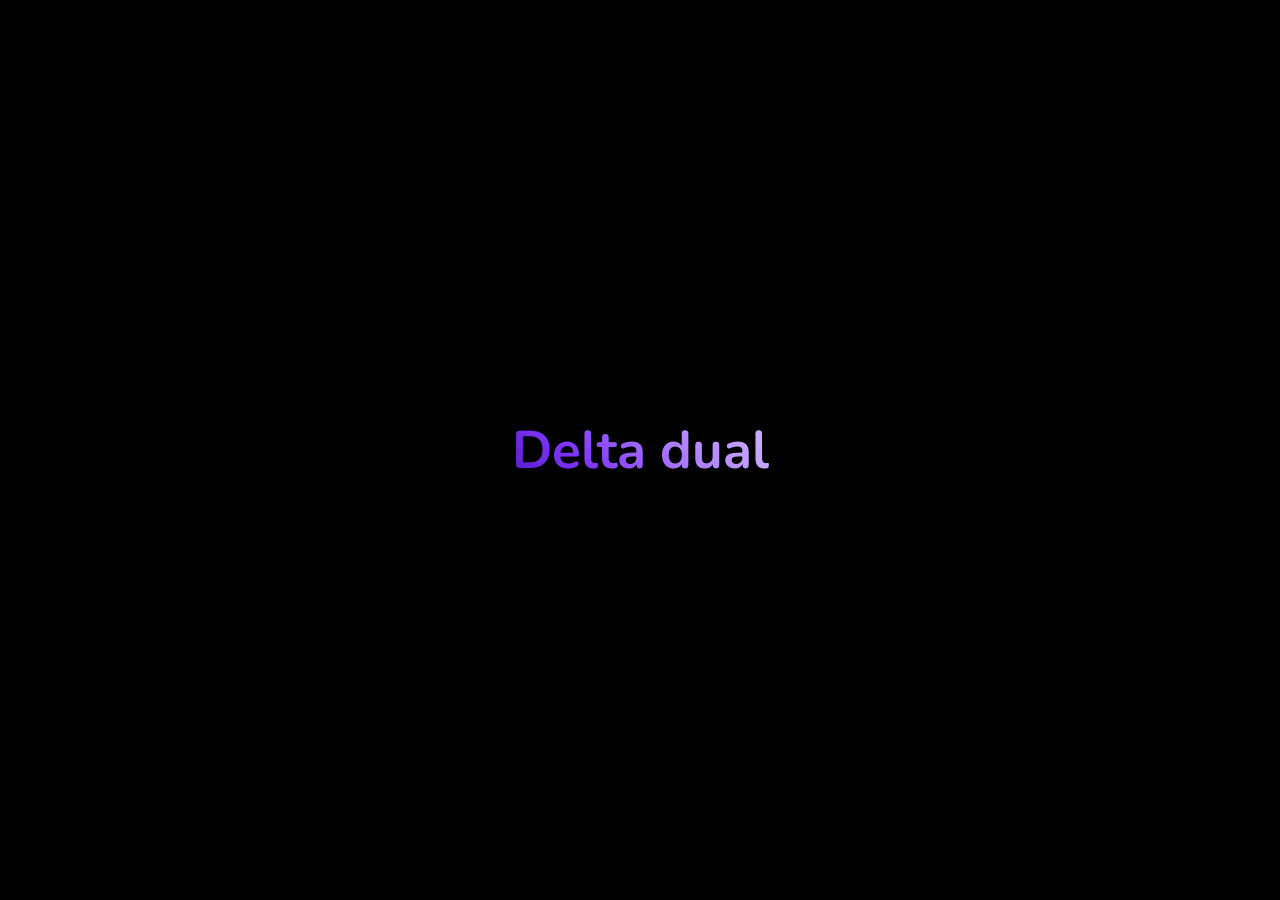
<file: multibox/index.html>
<!DOCTYPE html>
<html lang="en" xmlns="">
<head>
    <meta charset="UTF-8">
    <meta name="viewport" content="width=device-width, initial-scale=1.0">
    <meta http-equiv="X-UA-Compatible" content="ie=edge">
    <meta name="description" content="A game where you divide into pieces and eat other players."/>
    <title>Delta - Dual</title>
    <link rel="shortcut icon" type="image/x-icon" href="https://i.ibb.co/kh36nB5/delta.png"/>
    <link rel="stylesheet" href="https://use.fontawesome.com/releases/v5.8.1/css/all.css" integrity="sha384-50oBUHEmvpQ+1lW4y57PTFmhCaXp0ML5d60M1M7uH2+nqUivzIebhndOJK28anvf" crossorigin="anonymous">
    <script src="https://www.google.com/recaptcha/api.js?render=explicit" async defer></script>
    <style>@import "https://fonts.googleapis.com/css?family=Hind+Madurai:500|Nunito|Ubuntu:700|Fira+Code:600|Montserrat:700";* {-moz-user-select:none;-ms-user-select:none;-webkit-user-select:none;font-family:'Nunito',sans-serif;user-select:none }@keyframes slide {0% {background-position:200% 0 }100% {background-position:-200% 0 }}.preload {height:0;opacity:0;position:absolute;width:0 }.preload.font1 {font-family:Hind Madurai,sans-serif }.preload.font2 {font-family:Ubuntu,sans-serif;font-weight:700 }@keyframes svelte-1k2e827-background-gradient {0%,100% {background-position:0 0 }50% {background-position:100% 100% }}@keyframes scroll-data-v-3249d726 {0%,50% {height:0;opacity:0 }to {height:133px;opacity:1 }}.pretty input[disabled],.pretty.p-locked input {cursor:not-allowed;display:none }#hotkey-container .reset-button2[data-v-2dbed53e],.pretty input,.replay-list-page > .anchor .current > .real[data-v-4a996e52],.swal2-close,.swal2-styled:not([disabled]) {cursor:pointer }.swal2-range output,.swal2-title {font-weight:600;text-align:center }.vanis-button,a {text-decoration:none }.pretty * {box-sizing:border-box;font-size:16px;margin:2px 0 }.pretty .state.p-is-hover,.pretty .state.p-is-indeterminate,.pretty input:not([type=checkbox]):not([type=radio]),.pretty.p-has-hover input:hover ~ .state:not(.p-is-hover) {display:none }.pretty {display:inline-block;line-height:1;margin-right:1em;position:relative;white-space:nowrap }.pretty input {height:100%;left:0;margin:0;min-width:1em;opacity:0;padding:0;position:absolute;top:0;width:100%;z-index:2 }.pretty .state label {display:inline-block;font-weight:400;margin:0;min-width:calc(1em + 2px);position:static;text-indent:1.5em }.pretty .state label:after,.pretty .state label:before {background-color:transparent;border:1px solid transparent;border-radius:0;box-sizing:border-box;content:"";display:block;height:calc(1em + 2px);left:0;position:absolute;top:calc(-108% - -1em);width:calc(1em + 2px);z-index:0 }.pretty .state label:before {border-color:#bdc3c7 }@keyframes zoom {0% {opacity:0;transform:scale(0) }}@keyframes tada {0% {animation-timing-function:ease-in;opacity:0;transform:scale(7) }38% {animation-timing-function:ease-out;opacity:1;transform:scale(1) }55% {animation-timing-function:ease-in;transform:scale(1.5) }72%,89%,to {animation-timing-function:ease-out;transform:scale(1) }81% {animation-timing-function:ease-in;transform:scale(1.24) }95% {animation-timing-function:ease-in;transform:scale(1.04) }}@keyframes jelly {0%,to {transform:scaleX(1) }30% {transform:scale3d(.75,1.25,1) }40% {transform:scale3d(1.25,.75,1) }50% {transform:scale3d(.85,1.15,1) }65% {transform:scale3d(1.05,.95,1) }75% {transform:scale3d(.95,1.05,1) }}@keyframes rotate {0% {opacity:0;transform:translateZ(-200px) rotate(-45deg) }to {opacity:1;transform:translateZ(0) rotate(0) }}@keyframes pulse {0% {box-shadow:0 0 0 0 #bdc3c7 }to {box-shadow:0 0 0 1.5em #bdc3c700 }}.pretty.p-default.p-fill .state label:after {transform:scale(1) }.pretty.p-default .state label:after {transform:scale(.6) }.pretty.p-default input:checked ~ .state label:after,.pretty.p-switch .state label:after {background-color:#bdc3c7!important }.pretty.p-default.p-thick .state label:after,.pretty.p-default.p-thick .state label:before {border-width:.14286em }.pretty.p-default.p-thick .state label:after {transform:scale(.4)!important }.pretty.p-icon .state .icon,.pretty.p-svg .state .svg {border:1px solid transparent;font-size:1em;height:calc(1em + 2px);left:0;line-height:normal;opacity:0;position:absolute;text-align:center;top:calc(-108% - -1em);width:calc(1em + 2px);z-index:1 }.pretty.p-icon .state .icon:before,.pretty.p-svg .state svg {align-items:center;display:flex;flex:1;height:100%;justify-content:center;line-height:1;margin:0;text-align:center;width:100% }.auto-hide[data-v-c2c2ac08]:hover,.pretty.p-icon input:checked ~ .state .icon,.pretty.p-image input:checked ~ .state img,.pretty.p-svg input:checked ~ .state .svg,.slider[data-v-15c13b66]:hover,.slider[data-v-3ddebeb3]:hover,.slider[data-v-2c5139e0]:hover {opacity:1 }.pretty.p-icon input:checked ~ .state label:before {border-color:#5a656b }.pretty.p-image .state img {height:calc(1em + 2px);left:0;line-height:normal;opacity:0;position:absolute;text-align:center;top:calc(-108% - -1em);transform:scale(.8);width:calc(1em + 2px);z-index:0 }.pretty.p-switch input {min-width:2em }#player-container[data-v-1bcde71e],.account[data-v-661435cd],.pretty.p-switch .state,.relative[data-v-1bcde71e],.replay-list-page > .anchor .current[data-v-4a996e52] {position:relative }.pretty.p-switch .state:before {background:#121212;border:1px solid #bdc3c7;border-radius:60px;box-sizing:unset;content:"";height:calc(1em + 2px);position:absolute;top:calc(-116% - -1em);transition:.5s;width:2em;z-index:0 }.pretty.p-switch .state label {text-indent:2.5em }.pretty.p-switch .state label:after,.pretty.p-switch .state label:before {border-color:transparent;border-radius:100%;left:0;transform:scale(.8);transition:.3s }.auto-hide[data-v-c2c2ac08],.fade-enter[data-v-0eaeaf66],.fade-leave-to[data-v-0eaeaf66],.fade-enter[data-v-73ccaaca],.fade-leave-to[data-v-73ccaaca],.pretty.p-switch input:checked ~ .state label:before,.pretty.p-switch.p-fill input:checked ~ .state label:before,.replay-list-page > .anchor .current > .phantom > span[data-v-4a996e52],.toast-enter[data-v-4900a413],.toast-leave-to[data-v-4900a413] {opacity:0 }.pretty.p-switch.p-fill input:checked ~ .state:before,.pretty.p-switch.p-slim input:checked ~ .state:before {background-color:#5a656b!important;border-color:#5a656b }.pretty.p-switch.p-fill input:checked ~ .state label:after {background-color:#fff!important;left:1em }.pretty.p-switch.p-slim .state:before {background:#bdc3c7!important;height:.1em;top:calc(50% - .1em) }.pretty.p-has-hover input:hover ~ .state.p-is-hover,.pretty.p-has-hover input:hover ~ .state.p-is-hover .icon {display:block }.pretty.p-has-focus input:focus ~ .state label:before {box-shadow:0 0 3px 0 #bdc3c7 }.pretty.p-has-indeterminate input[type=checkbox]:indeterminate ~ .state:not(.p-is-indeterminate) {display:none }.pretty.p-has-indeterminate input[type=checkbox]:indeterminate ~ .state.p-is-indeterminate {display:block }.pretty.p-has-indeterminate input[type=checkbox]:indeterminate ~ .state.p-is-indeterminate .icon {display:block;opacity:1 }.pretty.p-toggle .state.p-on,.pretty.p-toggle input:checked ~ .state.p-off {display:none;opacity:0 }.pretty.p-toggle .state .icon,.pretty.p-toggle .state .svg,.pretty.p-toggle .state img,.pretty.p-toggle .state.p-off,.pretty.p-toggle input:checked ~ .state.p-on {display:inherit;opacity:1 }.pretty.p-toggle .state.p-off .icon {color:#bdc3c7 }.pretty.p-plain input:checked ~ .state label:before,.pretty.p-plain.p-toggle .state label:before {content:none }.pretty.p-plain.p-plain .icon {transform:scale(1.1) }.pretty.p-round .state label:after,.pretty.p-round .state label:before {border-radius:100% }.pretty.p-round.p-icon .state .icon {border-radius:100%;overflow:hidden }.pretty.p-round.p-icon .state .icon:before {transform:scale(.8) }.pretty.p-curve .state label:after,.pretty.p-curve .state label:before {border-radius:20% }.pretty.p-smooth .icon,.pretty.p-smooth .svg,.pretty.p-smooth label:after,.pretty.p-smooth label:before {transition:.5s }.pretty.p-smooth input:checked + .state label:after,.pretty.p-switch .state label[data-v-0647fbb0]:after,.pretty.p-switch .state label[data-v-0647fbb0]:before,.pretty.p-switch .state label[data-v-15c13b66]:after,.pretty.p-switch .state label[data-v-15c13b66]:before,.pretty.p-switch .state label[data-v-1bcde71e]:after,.pretty.p-switch .state label[data-v-1bcde71e]:before,.pretty.p-switch .state label[data-v-2dbed53e]:after,.pretty.p-switch .state label[data-v-2dbed53e]:before,.pretty.p-switch .state label[data-v-3ddebeb3]:after,.pretty.p-switch .state label[data-v-3ddebeb3]:before,.state label[data-v-2c5139e0]:after,.pretty.p-switch .state label[data-v-2c5139e0]:before,.pretty.p-switch .state label[data-v-4900a413]:after,.pretty.p-switch .state label[data-v-4900a413]:before,.pretty.p-switch .state label[data-v-4a996e52]:after,.pretty.p-switch .state label[data-v-4a996e52]:before,.pretty.p-switch .state label[data-v-4c95bd45]:after,.pretty.p-switch .state label[data-v-4c95bd45]:before,.pretty.p-switch .state label[data-v-4d0670e9]:after,.pretty.p-switch .state label[data-v-4d0670e9]:before,.pretty.p-switch .state label[data-v-4dbee04d]:after,.pretty.p-switch .state label[data-v-4dbee04d]:before,.pretty.p-switch .state label[data-v-4e838c74]:after,.pretty.p-switch .state label[data-v-4e838c74]:before,.pretty.p-switch .state label[data-v-5b0666af]:after,.pretty.p-switch .state label[data-v-5b0666af]:before,.pretty.p-switch .state label[data-v-641581b7]:after,.pretty.p-switch .state label[data-v-641581b7]:before,.pretty.p-switch .state label[data-v-661435cd]:after,.pretty.p-switch .state label[data-v-661435cd]:before,.pretty.p-switch .state label[data-v-6843da33]:after,.pretty.p-switch .state label[data-v-6843da33]:before,.pretty.p-switch .state label[data-v-76d60428]:after,.pretty.p-switch .state label[data-v-76d60428]:before,.pretty.p-switch .state label[data-v-8a0c31c6]:after,.pretty.p-switch .state label[data-v-8a0c31c6]:before,.pretty.p-switch .state label[data-v-b0b10308]:after,.pretty.p-switch .state label[data-v-b0b10308]:before,.pretty.p-switch .state label[data-v-ebed1606]:after,.pretty.p-switch .state label[data-v-ebed1606]:before {transition:.3s }.pretty.p-smooth input:checked + .state .icon,.pretty.p-smooth input:checked + .state .svg,.pretty.p-smooth input:checked + .state img,.pretty.p-smooth.p-default input:checked + .state label:after {animation:.2s zoom }.pretty.p-smooth.p-plain input:checked + .state label:before {content:"";transform:scale(0);transition:.5s }.pretty.p-tada:not(.p-default) input:checked + .state .icon,.pretty.p-tada:not(.p-default) input:checked + .state .svg,.pretty.p-tada:not(.p-default) input:checked + .state img,.pretty.p-tada:not(.p-default) input:checked + .state label:after,.pretty.p-tada:not(.p-default) input:checked + .state label:before {animation:.7s cubic-bezier(.25,.46,.45,.94) alternate tada;opacity:1 }.pretty.p-jelly:not(.p-default) input:checked + .state .icon,.pretty.p-jelly:not(.p-default) input:checked + .state .svg,.pretty.p-jelly:not(.p-default) input:checked + .state img,.pretty.p-jelly:not(.p-default) input:checked + .state label:after,.pretty.p-jelly:not(.p-default) input:checked + .state label:before {animation:.7s cubic-bezier(.25,.46,.45,.94) jelly;opacity:1 }.pretty.p-jelly:not(.p-default) input:checked + .state label:before,.pretty.p-rotate:not(.p-default) input:checked ~ .state label:before {border-color:transparent }.pretty.p-rotate:not(.p-default) input:checked ~ .state .icon,.pretty.p-rotate:not(.p-default) input:checked ~ .state .svg,.pretty.p-rotate:not(.p-default) input:checked ~ .state img,.pretty.p-rotate:not(.p-default) input:checked ~ .state label:after,.pretty.p-rotate:not(.p-default) input:checked ~ .state label:before {animation:.7s cubic-bezier(.25,.46,.45,.94) rotate;opacity:1 }.pretty.p-pulse:not(.p-switch) input:checked ~ .state label:before {animation:1s pulse }.disabled[data-v-15c13b66],.disabled[data-v-3ddebeb3],.disabled[data-v-2c5139e0],.pretty input[disabled] ~ * {opacity:.5 }.pretty input:checked ~ .state.p-primary label:after,.pretty.p-default:not(.p-fill) input:checked ~ .state.p-primary-o label:after,.pretty.p-switch.p-fill input:checked ~ .state.p-primary:before,.pretty.p-toggle .state.p-primary label:after {border-color:#b69cff }.pretty input:checked ~ .state.p-danger-o label:after,.pretty input:checked ~ .state.p-info-o label:after,.pretty input:checked ~ .state.p-primary-o label:after,.pretty input:checked ~ .state.p-success-o label:after,.pretty input:checked ~ .state.p-warning-o label:after,.pretty.p-toggle .state.p-danger-o label:after,.pretty.p-toggle .state.p-info-o label:after,.pretty.p-toggle .state.p-primary-o label:after,.pretty.p-toggle .state.p-success-o label:after,.pretty.p-toggle .state.p-warning-o label:after,.swal2-container,body.swal2-toast-shown .swal2-container,body.swal2-toast-shown .swal2-container.swal2-shown {background-color:transparent }.pretty input:checked ~ .state.p-danger .icon,.pretty input:checked ~ .state.p-danger .svg,.pretty input:checked ~ .state.p-info .icon,.pretty input:checked ~ .state.p-info .svg,.pretty input:checked ~ .state.p-primary .icon,.pretty input:checked ~ .state.p-primary .svg,.pretty input:checked ~ .state.p-success .icon,.pretty input:checked ~ .state.p-success .svg,.pretty input:checked ~ .state.p-warning .icon,.pretty input:checked ~ .state.p-warning .svg,.pretty.p-toggle .state.p-danger .icon,.pretty.p-toggle .state.p-danger .svg,.pretty.p-toggle .state.p-info .icon,.pretty.p-toggle .state.p-info .svg,.pretty.p-toggle .state.p-primary .icon,.pretty.p-toggle .state.p-primary .svg,.pretty.p-toggle .state.p-success .icon,.pretty.p-toggle .state.p-success .svg,.pretty.p-toggle .state.p-warning .icon,.pretty.p-toggle .state.p-warning .svg {color:#b69cff;stroke:#b69cff }.pretty input:checked ~ .state.p-primary-o label:before,.pretty.p-switch input:checked ~ .state.p-primary:before,.pretty.p-toggle .state.p-primary-o label:before {border-color:#b69cff }.pretty input:checked ~ .state.p-primary-o .icon,.pretty input:checked ~ .state.p-primary-o .svg,.pretty input:checked ~ .state.p-primary-o svg,.pretty.p-toggle .state.p-primary-o .icon,.pretty.p-toggle .state.p-primary-o .svg,.pretty.p-toggle .state.p-primary-o svg {color:#b69cff;stroke:#b69cff }.pretty.p-switch.p-slim input:checked ~ .state.p-primary:before {background-color:#b69cff!important;border-color:#b69cff }.pretty input:checked ~ .state.p-info label:after,.pretty.p-default:not(.p-fill) input:checked ~ .state.p-info-o label:after,.pretty.p-switch.p-fill input:checked ~ .state.p-info:before,.pretty.p-toggle .state.p-info label:after {background-color:#b69cff!important }.pretty input:checked ~ .state.p-info-o label:before,.pretty.p-switch input:checked ~ .state.p-info:before,.pretty.p-toggle .state.p-info-o label:before {border-color:#b69cff }.pretty input:checked ~ .state.p-info-o .icon,.pretty input:checked ~ .state.p-info-o .svg,.pretty input:checked ~ .state.p-info-o svg,.pretty.p-toggle .state.p-info-o .icon,.pretty.p-toggle .state.p-info-o .svg,.pretty.p-toggle .state.p-info-o svg {color:#b69cff;stroke:#b69cff }.pretty.p-switch.p-slim input:checked ~ .state.p-info:before {background-color:#b69cff!important;border-color:#b69cff }.pretty input:checked ~ .state.p-success label:after,.pretty.p-default:not(.p-fill) input:checked ~ .state.p-success-o label:after,.pretty.p-switch.p-fill input:checked ~ .state.p-success:before,.pretty.p-toggle .state.p-success label:after {background-color:#b69cff!important }.pretty input:checked ~ .state.p-success-o label:before,.pretty.p-switch input:checked ~ .state.p-success:before,.pretty.p-toggle .state.p-success-o label:before {border-color:#b69cff }.pretty input:checked ~ .state.p-success-o .icon,.pretty input:checked ~ .state.p-success-o .svg,.pretty input:checked ~ .state.p-success-o svg,.pretty.p-toggle .state.p-success-o .icon,.pretty.p-toggle .state.p-success-o .svg,.pretty.p-toggle .state.p-success-o svg {color:#b69cff;stroke:#b69cff }.pretty.p-switch.p-slim input:checked ~ .state.p-success:before {background-color:#b69cff!important;border-color:#b69cff }.pretty input:checked ~ .state.p-warning label:after,.pretty.p-default:not(.p-fill) input:checked ~ .state.p-warning-o label:after,.pretty.p-switch.p-fill input:checked ~ .state.p-warning:before,.pretty.p-toggle .state.p-warning label:after {background-color:#b69cff!important }.pretty input:checked ~ .state.p-warning-o label:before,.pretty.p-switch input:checked ~ .state.p-warning:before,.pretty.p-toggle .state.p-warning-o label:before {border-color:#b69cff }.pretty input:checked ~ .state.p-warning-o .icon,.pretty input:checked ~ .state.p-warning-o .svg,.pretty input:checked ~ .state.p-warning-o svg,.pretty.p-toggle .state.p-warning-o .icon,.pretty.p-toggle .state.p-warning-o .svg,.pretty.p-toggle .state.p-warning-o svg {color:#b69cff;stroke:#b69cff }.pretty.p-switch.p-slim input:checked ~ .state.p-warning:before {background-color:#b69cff!important;border-color:#b69cff }.pretty input:checked ~ .state.p-danger label:after,.pretty.p-default:not(.p-fill) input:checked ~ .state.p-danger-o label:after,.pretty.p-switch.p-fill input:checked ~ .state.p-danger:before,.pretty.p-toggle .state.p-danger label:after {background-color:#b69cff!important }.pretty input:checked ~ .state.p-danger-o label:before,.pretty.p-switch input:checked ~ .state.p-danger:before,.pretty.p-toggle .state.p-danger-o label:before {border-color:#b69cff }.pretty input:checked ~ .state.p-danger-o .icon,.pretty input:checked ~ .state.p-danger-o .svg,.pretty input:checked ~ .state.p-danger-o svg,.pretty.p-toggle .state.p-danger-o .icon,.pretty.p-toggle .state.p-danger-o .svg,.pretty.p-toggle .state.p-danger-o svg {color:#b69cff;stroke:#b69cff }.pretty.p-switch.p-slim input:checked ~ .state.p-danger:before {background-color:#b69cff!important;border-color:#b69cff }.pretty.p-bigger .icon,.pretty.p-bigger .img,.pretty.p-bigger .svg,.pretty.p-bigger label:after,.pretty.p-bigger label:before {font-size:1.2em!important;top:calc(-135% - -1em)!important }.pretty.p-bigger label {text-indent:1.7em }.pretty.p-switch input:checked ~ .state:before,.pretty.p-switch input:checked ~ .state[data-v-0647fbb0]:before,.pretty.p-switch input:checked ~ .state[data-v-15c13b66]:before,.pretty.p-switch input:checked ~ .state[data-v-1bcde71e]:before,.pretty.p-switch input:checked ~ .state[data-v-2dbed53e]:before,.pretty.p-switch input:checked ~ .state[data-v-3ddebeb3]:before,.state[data-v-2c5139e0]:before,.pretty.p-switch input:checked ~ .state[data-v-4900a413]:before,.pretty.p-switch input:checked ~ .state[data-v-4a996e52]:before,.pretty.p-switch input:checked ~ .state[data-v-4c95bd45]:before,.pretty.p-switch input:checked ~ .state[data-v-4d0670e9]:before,.pretty.p-switch input:checked ~ .state[data-v-4dbee04d]:before,.pretty.p-switch input:checked ~ .state[data-v-4e838c74]:before,.pretty.p-switch input:checked ~ .state[data-v-5b0666af]:before,.pretty.p-switch input:checked ~ .state[data-v-641581b7]:before,.pretty.p-switch input:checked ~ .state[data-v-661435cd]:before,.pretty.p-switch input:checked ~ .state[data-v-6843da33]:before,.pretty.p-switch input:checked ~ .state[data-v-76d60428]:before,.pretty.p-switch input:checked ~ .state[data-v-8a0c31c6]:before,.pretty.p-switch input:checked ~ .state[data-v-b0b10308]:before,.pretty.p-switch input:checked ~ .state[data-v-ebed1606]:before {border-color:#b69cff!important }.pretty.p-switch input:checked ~ .state label:after {background-color:#b69cff!important;left:1em }#chatbox-container {background:#00000047;border:solid 1px #ffffff0f;border-radius:20px;bottom:10px;box-shadow:0 0 30px 0 #00000061!important;display:flex;flex-direction:column;font-size:14px;height:180px;left:10px;padding:15px 15px 5px;position:absolute;width:250px }.chatbox-message,body.swal2-shown:not(.swal2-no-backdrop):not(.swal2-toast-shown) {overflow:hidden }.chatbox-message .sender {margin-right:5px;white-space:nowrap }.chatbox-message .text,.message-text[data-v-4900a413] {user-select:text;word-break:break-word }.swal2-popup.swal2-toast {align-items:center;box-shadow:0 0 .625em #d9d9d9;flex-direction:row;overflow-y:hidden;padding:.625em;width:auto }.swal2-popup.swal2-toast .swal2-header {flex-direction:row }.swal2-popup.swal2-toast .swal2-title {flex-grow:1;font-size:1em;justify-content:flex-start;margin:0 .6em }.swal2-popup.swal2-toast .swal2-footer {font-size:.8em;margin:.5em 0 0;padding:.5em 0 0 }.swal2-popup.swal2-toast .swal2-close {height:.8em;line-height:.8;position:static;width:.8em }.swal2-popup.swal2-toast .swal2-content {font-size:1em;justify-content:flex-start }.swal2-popup.swal2-toast .swal2-icon {height:2em;margin:0;min-width:2em;width:2em }.swal2-popup.swal2-toast .swal2-icon:before {align-items:center;display:flex;font-size:2em;font-weight:700 }.swal2-popup.swal2-toast .swal2-icon.swal2-success .swal2-success-ring,.swal2-popup.swal2-toast .swal2-success .swal2-success-ring {height:2em;width:2em }.swal2-popup.swal2-toast .swal2-icon.swal2-error [class^=swal2-x-mark-line] {top:.875em;width:1.375em }.swal2-popup.swal2-toast .swal2-icon.swal2-error [class^=swal2-x-mark-line][class$=left] {left:.3125em }.swal2-popup.swal2-toast .swal2-icon.swal2-error [class^=swal2-x-mark-line][class$=right] {right:.3125em }.swal2-popup.swal2-toast .swal2-actions {flex-basis:auto!important;height:auto;margin:0 .3125em;width:auto }.swal2-popup.swal2-toast .swal2-styled {font-size:1em;margin:0 .3125em;padding:.3125em .625em }.swal2-popup.swal2-toast .swal2-styled:focus {box-shadow:0 0 0 .0625em #fff,0 0 0 .125em #32649666 }.swal2-icon.swal2-success,.swal2-popup.swal2-toast .swal2-success {border-color:#b69cff }.swal2-popup.swal2-toast .swal2-success [class^=swal2-success-circular-line] {border-radius:50%;height:3em;position:absolute;transform:rotate(45deg);width:1.6em }.swal2-popup.swal2-toast .swal2-success [class^=swal2-success-circular-line][class$=left] {border-radius:4em 0 0 4em;left:-.5em;top:-.8em;transform:rotate(-45deg);transform-origin:2em 2em }.swal2-popup.swal2-toast .swal2-success [class^=swal2-success-circular-line][class$=right] {border-radius:0 4em 4em 0;left:.9375em;top:-.25em;transform-origin:0 1.5em }.swal2-popup.swal2-toast .swal2-success .swal2-success-fix {height:2.6875em;left:.4375em;top:0;width:.4375em }.swal2-popup.swal2-toast .swal2-success [class^=swal2-success-line] {height:.3125em }.swal2-popup.swal2-toast .swal2-success [class^=swal2-success-line][class$=tip] {left:.1875em;top:1.125em;width:.75em }.swal2-popup.swal2-toast .swal2-success [class^=swal2-success-line][class$=long] {right:.1875em;top:.9375em;width:1.375em }.swal2-popup.swal2-toast.swal2-show {animation:.5s swal2-toast-show }.swal2-popup.swal2-toast.swal2-hide {animation:.1s forwards swal2-toast-hide }.swal2-popup.swal2-toast .swal2-animate-success-icon .swal2-success-line-tip {animation:.75s swal2-toast-animate-success-line-tip }.swal2-popup.swal2-toast .swal2-animate-success-icon .swal2-success-line-long {animation:.75s swal2-toast-animate-success-line-long }.swal2-container {-webkit-overflow-scrolling:touch;align-items:center;bottom:0;display:flex;flex-direction:row;justify-content:center;left:0;overflow-x:hidden;padding:.625em;position:fixed;right:0;top:0;transition:background-color .1s;z-index:1060 }.swal2-popup,.swal2-title {max-width:100%;position:relative }.swal2-container.swal2-grow-column.swal2-bottom-left,.swal2-container.swal2-grow-column.swal2-bottom-start,.swal2-container.swal2-grow-column.swal2-center-left,.swal2-container.swal2-grow-column.swal2-center-start,.swal2-container.swal2-grow-column.swal2-top-left,.swal2-container.swal2-grow-column.swal2-top-start,.swal2-container.swal2-top {align-items:flex-start }.swal2-container.swal2-top-left,.swal2-container.swal2-top-start {align-items:flex-start;justify-content:flex-start }.swal2-container.swal2-top-end,.swal2-container.swal2-top-right {align-items:flex-start;justify-content:flex-end }.swal2-container.swal2-center,.swal2-container.swal2-grow-column.swal2-bottom,.swal2-container.swal2-grow-column.swal2-center,.swal2-container.swal2-grow-column.swal2-top {align-items:center }.swal2-container.swal2-center-left,.swal2-container.swal2-center-start {align-items:center;justify-content:flex-start }.swal2-container.swal2-center-end,.swal2-container.swal2-center-right {align-items:center;justify-content:flex-end }.swal2-container.swal2-bottom,.swal2-container.swal2-grow-column.swal2-bottom-end,.swal2-container.swal2-grow-column.swal2-bottom-right,.swal2-container.swal2-grow-column.swal2-center-end,.swal2-container.swal2-grow-column.swal2-center-right,.swal2-container.swal2-grow-column.swal2-top-end,.swal2-container.swal2-grow-column.swal2-top-right {align-items:flex-end }.swal2-container.swal2-bottom-left,.swal2-container.swal2-bottom-start {align-items:flex-end;justify-content:flex-start }.swal2-container.swal2-bottom-end,.swal2-container.swal2-bottom-right {align-items:flex-end;justify-content:flex-end }.swal2-container.swal2-bottom-end > :first-child,.swal2-container.swal2-bottom-left > :first-child,.swal2-container.swal2-bottom-right > :first-child,.swal2-container.swal2-bottom-start > :first-child,.swal2-container.swal2-bottom > :first-child {margin-top:auto }.swal2-container.swal2-grow-fullscreen > .swal2-modal {align-self:stretch;display:flex!important;flex:1;justify-content:center }.swal2-container.swal2-grow-column > .swal2-modal,.swal2-container.swal2-grow-row > .swal2-modal {align-content:center;display:flex!important;flex:1;justify-content:center }.swal2-container.swal2-grow-column {flex:1;flex-direction:column }.swal2-container:not(.swal2-top):not(.swal2-top-start):not(.swal2-top-end):not(.swal2-top-left):not(.swal2-top-right):not(.swal2-center-start):not(.swal2-center-end):not(.swal2-center-left):not(.swal2-center-right):not(.swal2-bottom):not(.swal2-bottom-start):not(.swal2-bottom-end):not(.swal2-bottom-left):not(.swal2-bottom-right):not(.swal2-grow-fullscreen) > .swal2-modal {margin:auto }.swal2-container.swal2-shown {background-color:#000000a6 }.swal2-popup {background:linear-gradient(45deg,#2c1170,#0a021d);border:solid 1px #956dff6e;border-radius:20px;box-shadow:1px 0 30px 0 #5228c252!important;box-sizing:border-box;display:none;flex-direction:column;font-family:inherit;font-size:15px;justify-content:center;max-width:700px;padding:28px 28px 15px;position:relative;width:auto }.color-picker-hue[data-v-5b0666af]:focus,.swal2-popup:focus {outline:0 }.swal2-header {align-items:center;display:flex;flex-direction:column }.swal2-title {color:#dadada;font-size:1.875em;margin:0 0 .4em;padding:0;text-shadow:1px 1px 2px #000;text-transform:none;word-wrap:break-word }.swal2-actions {align-items:center;display:flex;flex-wrap:wrap;justify-content:center;margin:0;width:100%;z-index:1 }.swal2-actions:not(.swal2-loading) .swal2-styled[disabled] {opacity:.4 }.swal2-actions:not(.swal2-loading) .swal2-styled:hover {background-image:linear-gradient(#0000001a,#0000001a) }.swal2-actions:not(.swal2-loading) .swal2-styled:active {background-image:linear-gradient(#0003,#0003) }.swal2-actions.swal2-loading .swal2-styled.swal2-confirm {animation:1.5s linear infinite swal2-rotate-loading;background-color:transparent!important;border:.25em solid transparent;border-radius:100%;box-sizing:border-box;color:transparent;cursor:default;height:2.5em;margin:.46875em;padding:0;user-select:none;width:2.5em }.swal2-actions.swal2-loading .swal2-styled.swal2-cancel {margin-left:30px;margin-right:30px }.swal2-actions.swal2-loading :not(.swal2-styled).swal2-confirm:after {animation:1.5s linear infinite swal2-rotate-loading;border:3px solid #999;border-radius:50%;border-right-color:transparent;box-shadow:1px 1px 1px #fff;content:"";display:inline-block;height:15px;margin-left:5px;width:15px }.swal2-styled {box-shadow:none;font-weight:500;margin:.3125em;padding:.625em 2em }.swal2-styled:focus {box-shadow:0 0 0 2px #fff,0 0 0 4px #32649666;outline:0 }.swal2-styled::-moz-focus-inner {border:0 }.swal2-footer {border-top:1px solid #eee;color:#545454;font-size:1em;justify-content:center;margin:1.25em 0 0;padding:1em 0 0 }.swal2-image {margin:1.25em auto;max-width:100% }body,p {margin:0 }.swal2-close {background:0 0;border:none;border-radius:0;color:#ccc;font-size:2.5em;height:1.2em;justify-content:center;line-height:1.2;outline:initial;overflow:hidden;padding:0;position:absolute;right:0;top:0;transition:color .1s ease-out;width:1.2em;z-index:2 }.swal2-checkbox,.swal2-file,.swal2-radio,.swal2-range,.swal2-select {background:#00000080 }.swal2-close:hover {background:0 0;color:#f27474;transform:none }.swal2-content {color:#dadada;font-size:1.125em;font-weight:400;justify-content:center;line-height:normal;margin:0;padding:0;text-align:center;word-wrap:break-word;z-index:1 }.swal2-checkbox,.swal2-file,.swal2-input,.swal2-radio,.swal2-select,.swal2-textarea {margin:5px }.swal2-file,.swal2-input,.swal2-textarea {background:#00000080;border:#00000080;border-radius:.1875em;box-shadow:inset 0 1px 1px #0000000f;box-sizing:border-box;color:inherit;font-size:15px;transition:border-color .3s,box-shadow .3s;width:100% }.swal2-file.swal2-inputerror,.swal2-input.swal2-inputerror,.swal2-textarea.swal2-inputerror {border-color:#f27474!important;box-shadow:0 0 2px #f27474!important }.swal2-file:focus,.swal2-input:focus,.swal2-textarea:focus {border:#00000080;box-shadow:none;outline:0 }.swal2-file::placeholder,.swal2-input::placeholder,.swal2-textarea::placeholder {color:#ccc }.swal2-range {margin:5px }.swal2-range input {width:80% }.swal2-range output {color:inherit;width:20% }.swal2-range input,.swal2-range output {font-size:15px;height:2.625em;line-height:2.625em;padding:0 }.swal2-input {height:2.625em;padding:0 .75em }.swal2-input[type=number] {max-width:10em }.swal2-file {font-size:15px }.swal2-textarea {height:6.75em;padding:.75em }.swal2-select {color:inherit;font-size:15px;max-width:100%;min-width:50%;padding:.375em .625em }.swal2-checkbox,.swal2-radio {align-items:center;color:inherit;justify-content:center }.swal2-checkbox label,.swal2-radio label {font-size:15px;margin:0 .6em }.swal2-checkbox input,.swal2-radio input {margin:0 .4em }.swal2-validation-message {align-items:center;background:#f0f0f0;color:#666;display:none;font-size:1em;font-weight:300;justify-content:center;overflow:hidden;padding:.625em }.swal2-validation-message:before {background-color:#f27474;border-radius:50%;color:#fff;content:"!";display:inline-block;font-weight:600;height:1.5em;line-height:1.5em;margin:0 .625em;min-width:1.5em;text-align:center;width:1.5em }.swal2-icon {border:.25em solid transparent;border-radius:50%;box-sizing:content-box;cursor:default;height:5em;justify-content:center;line-height:5em;margin:1.25em auto 1.875em;position:relative;user-select:none;width:5em }.swal2-icon:before {align-items:center;display:flex;font-size:3.75em;height:92% }.swal2-icon.swal2-error {border-color:#f27474 }.swal2-icon.swal2-error .swal2-x-mark {flex-grow:1;position:relative }.swal2-icon.swal2-error [class^=swal2-x-mark-line] {background-color:#f27474;border-radius:.125em;display:block;height:.3125em;position:absolute;top:2.3125em;width:2.9375em }.swal2-icon.swal2-error [class^=swal2-x-mark-line][class$=left] {left:1.0625em;transform:rotate(45deg) }.swal2-icon.swal2-error [class^=swal2-x-mark-line][class$=right] {right:1em;transform:rotate(-45deg) }.swal2-icon.swal2-warning {border-color:#facea8;color:#f8bb86 }.swal2-icon.swal2-warning:before {content:"!" }.swal2-icon.swal2-info {border-color:#9de0f6;color:#3fc3ee }.swal2-icon.swal2-info:before {content:"i" }.swal2-icon.swal2-question {border-color:#c9dae1;color:#87adbd }.swal2-icon.swal2-question:before {content:"?" }.swal2-icon.swal2-question.swal2-arabic-question-mark:before {content:"ØŸ" }.swal2-icon.swal2-success [class^=swal2-success-circular-line] {border-radius:50%;height:7.5em;position:absolute;transform:rotate(45deg);width:3.75em }.swal2-icon.swal2-success [class^=swal2-success-circular-line][class$=left] {border-radius:7.5em 0 0 7.5em;left:-2.0635em;top:-.4375em;transform:rotate(-45deg);transform-origin:3.75em 3.75em }.swal2-icon.swal2-success [class^=swal2-success-circular-line][class$=right] {border-radius:0 7.5em 7.5em 0;left:1.875em;top:-.6875em;transform:rotate(-45deg);transform-origin:0 3.75em }.swal2-icon.swal2-success .swal2-success-ring {border:.25em solid #a5dc864d;border-radius:50%;box-sizing:content-box;height:100%;left:-.25em;position:absolute;top:-.25em;width:100%;z-index:2 }.swal2-icon.swal2-success .swal2-success-fix {height:5.625em;left:1.625em;position:absolute;top:.5em;transform:rotate(-45deg);width:.4375em;z-index:1 }.swal2-icon.swal2-success [class^=swal2-success-line] {background-color:#a5dc86;border-radius:.125em;display:block;height:.3125em;position:absolute;z-index:2 }.swal2-icon.swal2-success [class^=swal2-success-line][class$=tip] {left:.875em;top:2.875em;transform:rotate(45deg);width:1.5625em }.swal2-icon.swal2-success [class^=swal2-success-line][class$=long] {right:.5em;top:2.375em;transform:rotate(-45deg);width:2.9375em }.swal2-progress-steps {align-items:center;background:inherit;font-weight:600;margin:0 0 1.25em;padding:0 }.swal2-progress-steps li {display:inline-block;position:relative }.swal2-progress-steps .swal2-progress-step {background:#3085d6;border-radius:2em;color:#fff;height:2em;line-height:2em;text-align:center;width:2em;z-index:20 }.swal2-progress-steps .swal2-progress-step.swal2-active-progress-step {background:#3085d6 }.swal2-progress-steps .swal2-progress-step.swal2-active-progress-step ~ .swal2-progress-step {background:#add8e6;color:#fff }.swal2-progress-steps .swal2-progress-step.swal2-active-progress-step ~ .swal2-progress-step-line {background:#add8e6 }.swal2-progress-steps .swal2-progress-step-line {background:#3085d6;height:.4em;margin:0 -1px;width:2.5em;z-index:10 }[class^=swal2] {-webkit-tap-highlight-color:transparent }.swal2-show {animation:.3s swal2-show }.swal2-hide.swal2-noanimation,.swal2-show.swal2-noanimation {animation:none }.swal2-hide {animation:.15s forwards swal2-hide }.swal2-rtl .swal2-close {left:0;right:auto }.swal2-animate-success-icon .swal2-success-line-tip {animation:.75s swal2-animate-success-line-tip }.swal2-animate-success-icon .swal2-success-line-long {animation:.75s swal2-animate-success-line-long }.swal2-animate-success-icon .swal2-success-circular-line-right {animation:4.25s ease-in swal2-rotate-success-circular-line }.swal2-animate-error-icon {animation:.5s swal2-animate-error-icon }.swal2-animate-error-icon .swal2-x-mark {animation:.5s swal2-animate-error-x-mark }@supports (-ms-accelerator:true) {.swal2-range input {width:100%!important }.swal2-range output {display:none }}@media (-ms-high-contrast: active),(-ms-high-contrast: none) {.swal2-popup.swal2-toast .swal2-icon:before {font-size:.25em }.swal2-container .swal2-modal {margin:0!important }.swal2-range input {width:100%!important }.swal2-range output {display:none }}@keyframes swal2-toast-show {0% {transform:translateY(-.625em) rotate(2deg) }33% {transform:translateY(0) rotate(-2deg) }66% {transform:translateY(.3125em) rotate(2deg) }to {transform:translateY(0) rotate(0) }}@keyframes swal2-toast-hide {to {opacity:0;transform:rotate(1deg) }}@keyframes swal2-toast-animate-success-line-tip {0% {left:.0625em;top:.5625em;width:0 }54% {left:.125em;top:.125em;width:0 }70% {left:-.25em;top:.625em;width:1.625em }84% {left:.75em;top:1.0625em;width:.5em }to {left:.1875em;top:1.125em;width:.75em }}@keyframes swal2-toast-animate-success-line-long {0% {right:1.375em;top:1.625em;width:0 }65% {right:.9375em;top:1.25em;width:0 }84% {right:0;top:.9375em;width:1.125em }to {right:.1875em;top:.9375em;width:1.375em }}@keyframes swal2-animate-success-line-tip {0% {left:.0625em;top:1.1875em;width:0 }54% {left:.125em;top:1.0625em;width:0 }70% {left:-.375em;top:2.1875em;width:3.125em }84% {left:1.3125em;top:3em;width:1.0625em }to {left:.875em;top:2.8125em;width:1.5625em }}@keyframes swal2-animate-success-line-long {0%,65% {right:2.875em;top:3.375em;width:0 }84% {right:0;top:2.1875em;width:3.4375em }to {right:.5em;top:2.375em;width:2.9375em }}@keyframes swal2-rotate-success-circular-line {0%,5% {transform:rotate(-45deg) }12%,to {transform:rotate(-405deg) }}@keyframes swal2-animate-error-x-mark {0%,50% {margin-top:1.625em;opacity:0;transform:scale(.4) }80% {margin-top:-.375em;transform:scale(1.15) }to {margin-top:0;opacity:1;transform:scale(1) }}@keyframes swal2-animate-error-icon {0% {opacity:0;transform:rotateX(100deg) }to {opacity:1;transform:rotateX(0) }}@keyframes swal2-rotate-loading {0% {transform:rotate(0) }to {transform:rotate(1turn) }}body.swal2-height-auto {height:auto!important }body.swal2-no-backdrop .swal2-shown {background-color:transparent;bottom:auto;left:auto;max-width:calc(100% - 1.25em);right:auto;top:auto }body.swal2-no-backdrop .swal2-shown > .swal2-modal {box-shadow:0 0 10px #000000a6 }body.swal2-no-backdrop .swal2-shown.swal2-top {left:50%;top:0;transform:translateX(-50%) }body.swal2-no-backdrop .swal2-shown.swal2-top-left,body.swal2-no-backdrop .swal2-shown.swal2-top-start {left:0;top:0 }body.swal2-no-backdrop .swal2-shown.swal2-top-end,body.swal2-no-backdrop .swal2-shown.swal2-top-right {right:0;top:0 }body.swal2-no-backdrop .swal2-shown.swal2-center {left:50%;top:50%;transform:translate(-50%,-50%) }body.swal2-no-backdrop .swal2-shown.swal2-center-left,body.swal2-no-backdrop .swal2-shown.swal2-center-start {left:0;top:50%;transform:translateY(-50%) }body.swal2-no-backdrop .swal2-shown.swal2-center-end,body.swal2-no-backdrop .swal2-shown.swal2-center-right {right:0;top:50%;transform:translateY(-50%) }body.swal2-no-backdrop .swal2-shown.swal2-bottom {bottom:0;left:50%;transform:translateX(-50%) }body.swal2-no-backdrop .swal2-shown.swal2-bottom-left,body.swal2-no-backdrop .swal2-shown.swal2-bottom-start {bottom:0;left:0 }body.swal2-no-backdrop .swal2-shown.swal2-bottom-end,body.swal2-no-backdrop .swal2-shown.swal2-bottom-right {bottom:0;right:0 }@media print {.pretty .state .icon,.pretty .state label:after,.pretty .state label:before,.pretty .state:before {-webkit-print-color-adjust:exact;color-adjust:exact;print-color-adjust:exact }body.swal2-shown:not(.swal2-no-backdrop):not(.swal2-toast-shown) {overflow-y:scroll!important }body.swal2-shown:not(.swal2-no-backdrop):not(.swal2-toast-shown) > [aria-hidden=true] {display:none }body.swal2-shown:not(.swal2-no-backdrop):not(.swal2-toast-shown) .swal2-container {position:static!important }}body.swal2-toast-shown .swal2-container.swal2-top {bottom:auto;left:50%;right:auto;transform:translateX(-50%) }body.swal2-toast-shown .swal2-container.swal2-top-end,body.swal2-toast-shown .swal2-container.swal2-top-right {bottom:auto;left:auto;right:0;top:0 }body.swal2-toast-shown .swal2-container.swal2-top-left,body.swal2-toast-shown .swal2-container.swal2-top-start {bottom:auto;left:0;right:auto;top:0 }body.swal2-toast-shown .swal2-container.swal2-center-left,body.swal2-toast-shown .swal2-container.swal2-center-start {bottom:auto;left:0;right:auto;top:50%;transform:translateY(-50%) }body.swal2-toast-shown .swal2-container.swal2-center {bottom:auto;left:50%;right:auto;top:50%;transform:translate(-50%,-50%) }body.swal2-toast-shown .swal2-container.swal2-center-end,body.swal2-toast-shown .swal2-container.swal2-center-right {bottom:auto;left:auto;right:0;top:50%;transform:translateY(-50%) }body.swal2-toast-shown .swal2-container.swal2-bottom-left,body.swal2-toast-shown .swal2-container.swal2-bottom-start {bottom:0;left:0;right:auto;top:auto }body.swal2-toast-shown .swal2-container.swal2-bottom {bottom:0;left:50%;right:auto;top:auto;transform:translateX(-50%) }body.swal2-toast-shown .swal2-container.swal2-bottom-end,body.swal2-toast-shown .swal2-container.swal2-bottom-right {bottom:0;left:auto;right:0;top:auto }body.swal2-toast-column .swal2-toast {align-items:stretch;flex-direction:column }body.swal2-toast-column .swal2-toast .swal2-actions {align-self:stretch;flex:1;height:2.2em;margin-top:.3125em }body.swal2-toast-column .swal2-toast .swal2-loading {justify-content:center }body.swal2-toast-column .swal2-toast .swal2-input {font-size:1em;height:2em;margin:.3125em auto }body.swal2-toast-column .swal2-toast .swal2-validation-message {font-size:1em }#swal2-content {font-size:18px;margin-bottom:10px!important }.swal2-input {margin:0 0 10px!important;min-width:350px }body.swal2-toast-shown .swal2-container.swal2-top {top:5% }.swal2-popup .swal2-styled:focus {box-shadow:none }@keyframes swal2-show {0% {opacity:0;transform:scale(.93) }to {opacity:1;transform:scale(1) }}@keyframes swal2-hide {0% {opacity:1;transform:scale(1) }to {opacity:0;transform:scale(.93) }}::-webkit-scrollbar {border-radius:20px!important;height:8px;width:8px }::-webkit-scrollbar-thumb {background-color:#b69cff }::-webkit-scrollbar-track {background:transparent }.hide-captcha-badge .grecaptcha-badge {visibility:hidden }.fade-box {background:linear-gradient(45deg,#2c1170,#0a021d);border:solid 1px #956dff6e;border-radius:20px;box-shadow:1px 0 20px 0 #0006!important }#overlay {background:#0009;bottom:0;left:0;position:fixed;right:0;top:0 }body {color:#dadada;overflow:hidden;padding:0 }#canvas {display:block;height:100%;outline:0;width:100% }a {color:#dadada }.disabled-content {opacity:.4;pointer-events:none }.server-list-item {background-color:transparent;border-bottom:none!important;border-radius:11px;cursor:pointer;display:flex;margin-bottom:4px;padding:13px;flex-grow:1;user-select:none }input[type=text] {background-color:#54379f4d;border:solid 1px #956dff6e;border-radius:11px!important;box-sizing:border-box;color:#dadada;display:block;font-size:17px;outline:0;padding:8px;text-align:center;width:100% }.silent[data-v-15c13b66],.silent[data-v-3ddebeb3],.silent[data-v-2c5139e0],input[type=text]:disabled {color:#7a7a7a;margin-top:3px }input::placeholder {color:#5e5e5e }#chatbox > input[data-v-4900a413]::placeholder {color:#ffffff6b }.confidential {color:transparent!important;text-shadow:0 0 9px hsla(0,0%,85.5%,.5);transition:.2s }.confidential:focus,.confidential:hover {color:#dadada!important;text-shadow:none }.confidential::placeholder {color:transparent!important;text-shadow:0 0 5px #5e5e5e80;transition:.2s }.confidential:focus::placeholder,.confidential:hover::placeholder {color:#5e5e5e!important;text-shadow:none }#starfield {height:100%;width:100% }.vanis-button {background:#54379f4d;border:solid 1px #956dff6e;border-radius:8px!important;color:#dadada;cursor:pointer;outline:0;padding:5px 10px;text-shadow:0 0 0 #000 }.progress-striped .progress-bar[data-v-4e838c74] {background:#b69cff;border-radius:7px;height:30px }.vanis-button:disabled {display:none }.pretty.p-switch .state[data-v-0647fbb0]:before,.pretty.p-switch .state[data-v-15c13b66]:before,.pretty.p-switch .state[data-v-1bcde71e]:before,.pretty.p-switch .state[data-v-2dbed53e]:before,.pretty.p-switch .state[data-v-3ddebeb3]:before,.state[data-v-2c5139e0]:before,.pretty.p-switch .state[data-v-4900a413]:before,.pretty.p-switch .state[data-v-4a996e52]:before,.pretty.p-switch .state[data-v-4c95bd45]:before,.pretty.p-switch .state[data-v-4d0670e9]:before,.pretty.p-switch .state[data-v-4dbee04d]:before,.pretty.p-switch .state[data-v-4e838c74]:before,.pretty.p-switch .state[data-v-5b0666af]:before,.pretty.p-switch .state[data-v-641581b7]:before,.pretty.p-switch .state[data-v-661435cd]:before,.pretty.p-switch .state[data-v-6843da33]:before,.pretty.p-switch .state[data-v-76d60428]:before,.pretty.p-switch .state[data-v-8a0c31c6]:before,.pretty.p-switch .state[data-v-b0b10308]:before,.pretty.p-switch .state[data-v-ebed1606]:before {background:#121212 }.pretty.p-switch input:checked ~ .state label[data-v-0647fbb0]:after,.pretty.p-switch input:checked ~ .state label[data-v-15c13b66]:after,.pretty.p-switch input:checked ~ .state label[data-v-1bcde71e]:after,.pretty.p-switch input:checked ~ .state label[data-v-2dbed53e]:after,.pretty.p-switch input:checked ~ .state label[data-v-3ddebeb3]:after,.state label[data-v-2c5139e0]:after,.pretty.p-switch input:checked ~ .state label[data-v-4900a413]:after,.pretty.p-switch input:checked ~ .state label[data-v-4a996e52]:after,.pretty.p-switch input:checked ~ .state label[data-v-4c95bd45]:after,.pretty.p-switch input:checked ~ .state label[data-v-4d0670e9]:after,.pretty.p-switch input:checked ~ .state label[data-v-4dbee04d]:after,.pretty.p-switch input:checked ~ .state label[data-v-4e838c74]:after,.pretty.p-switch input:checked ~ .state label[data-v-5b0666af]:after,.pretty.p-switch input:checked ~ .state label[data-v-641581b7]:after,.pretty.p-switch input:checked ~ .state label[data-v-661435cd]:after,.pretty.p-switch input:checked ~ .state label[data-v-6843da33]:after,.pretty.p-switch input:checked ~ .state label[data-v-76d60428]:after,.pretty.p-switch input:checked ~ .state label[data-v-8a0c31c6]:after,.pretty.p-switch input:checked ~ .state label[data-v-b0b10308]:after,.pretty.p-switch input:checked ~ .state label[data-v-ebed1606]:after {background-color:#b69cff!important }.new-badge[data-v-0647fbb0] {background:red;border-radius:4px;font-size:9px;font-weight:700;padding:1px;position:absolute;right:10px;top:5px }.active[data-v-0647fbb0] {background:#b69cff;border-radius:11px;color:#241931;max-width:156px;margin:8px }.server-list[data-v-0647fbb0] {height:100%;overflow:auto;padding:5px }.server-load-error[data-v-0647fbb0] {background:#00000080;border-bottom:2px solid #000;color:red;padding:10px }.player-nr[data-v-7cb607ba],.server-name[data-v-0647fbb0] {flex:1;white-space:nowrap;overflow:hidden;text-overflow:ellipsis }#player-data > #player-container #player-data:first-child {height:230px }#tab-menu[data-v-0647fbb0] {display:flex;flex-direction:column }#tab-menu .tabs[data-v-0647fbb0] {display:flex;font-size:18px;margin-bottom:5px }#tab-menu .tab[data-v-0647fbb0] {border-radius:10px;cursor:pointer;flex:1;margin:5px;padding:7px;position:relative;text-align:center }#tab-menu .tab.active[data-v-0647fbb0] {background:#b69cff;color:#241931 }.tab[data-v-1bcde71e] {background:transparent!important;border:none;border-radius:10px;cursor:pointer;flex:1;font-size:23px;margin:3px;padding:10px;text-align:center;width:55px }.tab[data-v-1bcde71e]:not(:last-child) {border-right:none }.overlay[data-v-0eaeaf66],.overlay[data-v-73ccaaca] {background:#0009 }#hotkey-container .bind[data-v-2dbed53e]:focus {background:#150b31!important }.cursor-loading[data-v-0647fbb0] {cursor:default!important }.modal[data-v-0eaeaf66],.modal[data-v-73ccaaca] {height:100%;left:0;position:absolute;top:0;width:100%;z-index:1 }.overlay[data-v-0eaeaf66],.overlay[data-v-73ccaaca] {height:100%;left:0;position:fixed;top:0;width:100% }.wrapper[data-v-0eaeaf66],.wrapper[data-v-73ccaaca] {height:100%;overflow:hidden }.content[data-v-0eaeaf66],.content[data-v-73ccaaca] {border-radius:4px;box-shadow:0 0 4px 2px #000;height:100%;overflow:auto;position:relative }.content.fade-box {background:linear-gradient(45deg,#2c1170,#0a021d);border:solid 1px #956dff6e;border-radius:20px;box-shadow:1px 0 20px 0 #0006!important }.close-button[data-v-0eaeaf66],.close-button[data-v-73ccaaca] {background:#000;border-radius:50%;color:#d3d3d3;cursor:pointer;font-size:30px;position:absolute;right:-13px;top:-13px;z-index:111 }.scale-enter-active[data-v-0eaeaf66],.scale-leave-active[data-v-0eaeaf66],.scale-enter-active[data-v-73ccaaca],.scale-leave-active[data-v-73ccaaca] {transition:transform .22s }.scale-enter[data-v-0eaeaf66],.scale-leave-to[data-v-0eaeaf66],.scale-enter[data-v-73ccaaca],.scale-leave-to[data-v-73ccaaca] {transform:scale(1.08) }.fade-enter-active[data-v-0eaeaf66],.fade-leave-active[data-v-0eaeaf66],.fade-enter-active[data-v-73ccaaca],.fade-leave-active[data-v-73ccaaca] {transition:opacity .22s }.container[data-v-15c13b66],.container[data-v-3ddebeb3],.container[data-v-2c5139e0] {padding:10px }.row[data-v-15c13b66],.row[data-v-3ddebeb3],.row[data-v-2c5139e0] {display:block;margin-bottom:7px }.float[data-v-1dbc6ed9],.right[data-v-15c13b66],.right[data-v-3ddebeb3],.right[data-v-2c5139e0] {float:right }.bulk-operation-overlay > .small.warning[data-v-4a996e52],.warning[data-v-15c13b66],.warning[data-v-3ddebeb3],.warning[data-v-2c5139e0] {color:#b69cff }.section[data-v-15c13b66],.section[data-v-3ddebeb3],.section[data-v-2c5139e0] {border:1px solid #956dff6e;border-radius:16px;box-shadow:0 0 30px 0 #0000003b;margin:5px 5px 13px;overflow:hidden }.section > .header[data-v-15c13b66],.section > .header[data-v-3ddebeb3],.section > .header[data-v-2c5139e0] {background:linear-gradient(281deg,#8159ef,#512eaa);border-bottom:none;color:#fff;padding:14px;text-shadow:0 0 15px #00000054 }.section > .header .p-switch[data-v-15c13b66],.section > .header .p-switch[data-v-3ddebeb3],.section > .header .p-switch[data-v-2c5139e0] {display:inline-block }.section > .options[data-v-15c13b66],.section > .options[data-v-3ddebeb3],.section > .options[data-v-2c5139e0] {font-size:15px;padding:17px }.options {font-size:14px }.p-switch[data-v-15c13b66],.p-switch[data-v-3ddebeb3],.p-switch[data-v-2c5139e0] {display:block;padding-bottom:3px;padding-top:3px }.continue[data-v-3249d726],.slider-option[data-v-15c13b66],.slider-option[data-v-3ddebeb3],.slider-option[data-v-2c5139e0] {font-size:16px;margin-top:5px;margin-bottom:10px }.bottom-margin[data-v-15c13b66],.bottom-margin[data-v-3ddebeb3],.bottom-margin[data-v-2c5139e0] {margin-bottom:6px;margin-top:2px }.slider[data-v-15c13b66],.slider[data-v-3ddebeb3],.slider[data-v-2c5139e0] {-webkit-appearance:none;background:#121212;border:1px solid #b69cff;border-radius:60px;box-sizing:border-box;display:block;outline:0;padding:1px;transition:none;width:100% }.slider[data-v-3ddebeb3]::-webkit-slider-thumb,.slider[data-v-2c5139e0]::-webkit-slider-thumb {-webkit-appearance:none;appearance:none;background:#b69cff;border-radius:60px;cursor:pointer;height:15px;width:15px }.inline-range[data-v-15c13b66],.inline-range[data-v-3ddebeb3],.inline-range[data-v-15c13b66],.inline-range[data-v-2c5139e0] {align-self:center;display:flex;font-size:16px;margin:2px 0 }.inline-range > input[data-v-15c13b66],.inline-range > input[data-v-3ddebeb3],.inline-range > input[data-v-2c5139e0] {display:inline-block;margin-right:7px;width:50px }.inline-range.off > input[data-v-15c13b66],.inline-range.off > input[data-v-3ddebeb3],.inline-range.off > input[data-v-2c5139e0] {border:1px solid #bdc3c7 }.inline-range.off > input[data-v-3ddebeb3]::-webkit-slider-thumb,.inline-range.off > input[data-v-2c5139e0]::-webkit-slider-thumb {background:#bdc3c7 }.inline-range.off > input[data-v-3ddebeb3]::-moz-range-thumb,.inline-range.off > input[data-v-2c5139e0]::-moz-range-thumb {background:#bdc3c7 }.inline-range > .right[data-v-15c13b66],.inline-range > .right[data-v-3ddebeb3],.inline-range > .right[data-v-2c5139e0] {float:unset;margin-left:auto }.reset-option-wrapper[data-v-15c13b66],.reset-option-wrapper[data-v-3ddebeb3],.reset-option-wrapper[data-v-2c5139e0] {display:flex;justify-content:center;width:100% }.reset-option[data-v-15c13b66],.reset-option[data-v-3ddebeb3],.reset-option[data-v-2c5139e0] {color:#b69cff;cursor:pointer;display:inline-flex;justify-content:center }.reset-option[data-v-15c13b66] > :first-child,.reset-option[data-v-3ddebeb3] > :first-child,.reset-option[data-v-2c5139e0] > :first-child {margin-right:3px }.color-input > span[data-v-15c13b66],.reset-option > [data-v-15c13b66],.reset-option > [data-v-3ddebeb3],.reset-option > [data-v-2c5139e0] {align-self:center }.color-button[data-v-5b0666af] {border:1px solid #000;border-radius:4px;cursor:pointer;display:inline-block;height:30px;width:30px }.color-button.disabled[data-v-5b0666af],.color-picker-wrapper[data-v-5b0666af],.image-button.disabled[data-v-641581b7],.image-picker-wrapper[data-v-641581b7] {cursor:default }.color-picker-overlay[data-v-5b0666af],.image-picker-overlay[data-v-641581b7] {background:0 0;height:100%;left:0;position:fixed;top:0;width:100%;z-index:100 }.color-picker[data-v-5b0666af] {left:50%;padding:10px;position:fixed;top:50%;transform:translate(-50%,-50%);z-index:101 }.color-picker > .row[data-v-5b0666af],.image-picker > .row[data-v-641581b7] {display:flex;flex-direction:row }.color-picker-sat[data-v-5b0666af] {background:linear-gradient(90deg,#fff 0,transparent);height:100px;width:100px }.color-picker-val[data-v-5b0666af] {background:linear-gradient(0deg,#000 0,transparent);height:100px;position:relative;width:100px }.color-picker-pivot[data-v-5b0666af] {background:0 0;border:1px solid #fff;border-radius:8px;box-shadow:0 0 1px 1px #000;box-sizing:content-box;cursor:pointer;height:8px;position:absolute;transform:translate(-6px,-6px);width:8px }.color-picker-hue[data-v-5b0666af] {-moz-appearance:none;-webkit-appearance:none;appearance:none;background:linear-gradient(90deg,red 0,#ff0 17%,#0f0 33%,#0ff 50%,#00f 67%,#f0f 83%,red);border-radius:0;box-sizing:border-box;cursor:col-resize;height:20px;margin:0 0 3px;width:100px }.color-picker-hue[data-v-5b0666af]::-webkit-slider-thumb {appearance:none;border:1px solid #fff;box-sizing:content-box;cursor:col-resize;height:20px;outline:#000 solid 1px;width:5px }.color-picker-hue[data-v-5b0666af]::-moz-range-thumb {appearance:none;border:1px solid #fff;border-radius:0;cursor:col-resize;height:20px;outline:#000 solid 1px;width:5px }.color-picker-hex[data-v-5b0666af] {display:flex;justify-content:space-around;margin-top:3px;width:100px }.color-picker-hex > .color-picker-hashtag[data-v-5b0666af] {align-self:center;display:inline-block;text-align:right;width:100% }.color-picker-hex > .color-picker-hex[data-v-5b0666af] {float:right;margin-left:5px;width:62px }.image-button[data-v-641581b7] {border:1px solid #000;border-radius:4px;cursor:pointer;display:inline-block;height:30px;position:relative;text-align:center;width:30px }.image-button-text[data-v-641581b7] {font-size:23px;height:35px;margin-top:-1px;width:35px }.image-picker[data-v-641581b7] {left:50%;padding:10px;position:fixed;top:45%;transform:translate(-50%,-50%);z-index:101 }.image-picker-preview[data-v-641581b7] {border:1px solid #000;border-radius:4px;box-sizing:border-box;cursor:pointer }.image-picker-preview.highlighted[data-v-641581b7] {border:3px solid #b69cff }.image-picker-reset[data-v-641581b7] {color:red;cursor:pointer }.image-picker-input[data-v-641581b7],.skin-remove-button[data-v-1c614894] {display:none }.slider.draw-delay[data-v-15c13b66] {background:linear-gradient(45deg,#f00c,#121212 35%) }.slider[data-v-15c13b66]::-webkit-slider-thumb {-webkit-appearance:none;appearance:none;background:#b69cff;border-radius:60px;cursor:pointer;height:15px;width:15px }.inline-range.off > input[data-v-15c13b66]::-webkit-slider-thumb {background:#bdc3c7 }.inline-range.off > input[data-v-15c13b66]::-moz-range-thumb {background:#bdc3c7 }.container > .section > .options.two-columns[data-v-15c13b66] {display:flex;font-size:14px;justify-content:space-between }.container > .section > .options.two-columns > [data-v-15c13b66] {width:47% }.color-input[data-v-15c13b66] {display:flex;width:100% }.color-input > .right[data-v-15c13b66] {border:1px solid #6945c5;border-radius:11px;box-shadow:0 0 16px 1px #00000054;height:35px;margin-left:auto;width:35px }.color-input[data-v-15c13b66]:not(:last-child) {margin-bottom:10px }#hotkey-container[data-v-2dbed53e] {display:flex;flex-direction:column;user-select:none }#hotkey-container .hotkeys[data-v-2dbed53e],.tab-content[data-v-1bcde71e],.reset-option-wrapper[data-v-15c13b66],.reset-option-wrapper[data-v-3ddebeb3],.reset-option-wrapper[data-v-2c5139e0] {flex:1;overflow:auto;padding:10px;width:auto }#hotkey-container .row[data-v-2dbed53e] {display:flex;padding:10px }#hotkey-container .row[data-v-2dbed53e]:not(:last-child) {border-bottom:2px solid #0000;padding:13px }#hotkey-container .action[data-v-2dbed53e] {align-self:center;flex:4 }#hotkey-container .bind[data-v-2dbed53e] {background:#54379f4d;border:solid 1px #956dff6e;border-radius:10px!important;color:#dadada;cursor:pointer;flex:3;min-height:21px;outline:0;padding:6px;text-align:center }#hotkey-container .reset[data-v-2dbed53e] {padding:4px }#hotkey-container .footer[data-v-2dbed53e] {border-top:0 solid #000;color:#b69cff;display:flex;justify-content:center;padding:0 20px 20px }.replay-item[data-v-1dbc6ed9] {background-position:50% 50%;background-size:cover;border:solid 1px #956dff6e;border-radius:11px;box-shadow:0 1px 20px 0 #00000040;cursor:pointer;overflow:hidden;position:relative }.replay-header[data-v-1dbc6ed9] {align-items:center;background:#000000d9;border-bottom:none;box-shadow:none;box-sizing:border-box;cursor:default;display:flex;font-size:14px;justify-content:space-between;padding:10px 15px 7px;position:relative;top:0;width:100% }.replay-name[data-v-1dbc6ed9] {flex:1;overflow:hidden;text-overflow:ellipsis;white-space:nowrap }.replay-thumbnail[data-v-1dbc6ed9] {box-sizing:border-box;cursor:pointer;display:block;width:100% }.replay-button[data-v-1dbc6ed9] {cursor:pointer;pointer-events:all }.replay-button[data-v-1dbc6ed9]:not(:last-child) {margin-right:5px }.replay-button[data-v-1dbc6ed9]:hover {color:#999 }.container[data-v-4a996e52] {display:flex;flex-direction:column;height:100% }.overlay[data-v-4a996e52] {height:100%;left:0;position:fixed;top:0;width:100%;z-index:50 }.bulk-operation-overlay[data-v-4a996e52] {align-items:center;background:#000000e6;display:flex;flex-direction:column;font-size:24px;justify-content:center;z-index:1000 }.bulk-operation-overlay > .small[data-v-4a996e52] {font-size:16px }.replay-list-header[data-v-4a996e52] {align-items:center;background:#0000;border-bottom:none;box-shadow:none;display:flex;justify-content:space-between;padding:15px 20px 5px;position:relative }.replay-list-page[data-v-4a996e52] {left:50%;position:absolute;transform-origin:50% 0 }.replay-list-page > .anchor[data-v-4a996e52] {display:inline;position:relative }.replay-list-page > .anchor > .left[data-v-4a996e52],.replay-list-page > .anchor > .right[data-v-4a996e52] {align-items:center;display:flex;position:absolute;top:0 }.replay-list-page > .anchor > .left[data-v-4a996e52] {right:12px }.replay-list-page > .anchor > .right[data-v-4a996e52] {left:10px }.replay-list-page > .anchor .current > .phantom[data-v-4a996e52],.replay-list-page > .anchor .current > .real-input[data-v-4a996e52],.replay-list-page > .anchor .current > .real[data-v-4a996e52] {position:absolute;right:0;top:0 }.replay-list-page > .anchor .current > .phantom[data-v-4a996e52] {align-items:center;display:flex }.replay-list-page > .anchor .current > .real-input > .prev[data-v-4a996e52] {position:fixed;transform:translate(-67px,3px);transform-origin:right }.replay-list-page > .anchor .current > .real-input > input[data-v-4a996e52] {background:#000;position:fixed;text-align:right;transform:translate(-50px,-3px);transform-origin:right;width:50px;z-index:51 }.next[data-v-4a996e52],.prev[data-v-4a996e52] {cursor:pointer;z-index:51 }.prev[data-v-4a996e52] {margin-right:6px }.next[data-v-4a996e52] {margin-left:6px }.next.disabled[data-v-4a996e52],.prev.disabled[data-v-4a996e52] {cursor:default;opacity:1% }.vanis-button[data-v-4a996e52] {width:120px }.notification[data-v-4a996e52] {padding:15px }.replay-list[data-v-4a996e52] {height:calc(100% - 52px);width:100% }.replay-page[data-v-4a996e52] {box-sizing:border-box;display:grid;grid-gap:15px;grid-template-columns:1fr 1fr 1fr 1fr;grid-template-rows:1fr 1fr 1fr;height:100%;padding:15px;width:100% }#player-container #game-buttons[data-v-1bcde71e],.player-row[data-v-7cb607ba],.row[data-v-1bcde71e] {display:flex }.player-name[data-v-7cb607ba] {flex:4;overflow:hidden;text-overflow:ellipsis;white-space:nowrap }a[data-v-7cb607ba] {text-decoration:underline }.info[data-v-7cb607ba] {margin-bottom:14px }.own-row[data-v-7cb607ba] {border-bottom:1px solid #fff }#nickname[data-v-1bcde71e] {margin-right:10px }#player-container #skin[data-v-1bcde71e] {border-radius:50%;box-shadow:0 0 13px 3px #000;display:block;height:240px;margin:16px auto auto;margin-bottom:22px!important;width:240px }#player-container #player-data[data-v-1bcde71e] {box-sizing:border-box;height:100%;padding:0 15px 15px;position:relative;width:100% }#player-container #player-data > [data-v-1bcde71e] {margin-bottom:10px }#player-container #game-buttons #play-button[data-v-1bcde71e],#player-container #game-buttons #spec-button[data-v-1bcde71e],.swal2-styled.swal2-confirm,.swal2-styled.swal2-cancel {background:#b69cff;border:none;border-radius:11px;box-shadow:none;color:#241931;flex:9;font-size:17px;height:42px;font-weight:600;margin-right:7px;outline:0;padding:8px;text-shadow:none }#player-container #game-buttons #play-button[data-v-1bcde71e]:disabled,#player-container #game-buttons #spec-button[data-v-1bcde71e]:disabled,.swal2-styled.swal2-cancel {background:#956dff6e;color:#c8b4ff;transition:all .3s }.swal2-styled.swal2-confirm,.swal2-styled.swal2-cancel {max-width:170px }#player-container #game-buttons #spec-button[data-v-1bcde71e] {flex:2;margin-right:0 }#skinDisplay1,#skinDisplay2 {animation:svelte-1k2e827-background-gradient 7s linear infinite;background:linear-gradient(-45deg,red 0%,yellow 17%,lime 33%,cyan 50%,blue 67%,magenta 83%,red 100%);background-size:200% 200%;border-radius:50%;box-shadow:0 0 50px 0 #00000020;display:block;width:145px;object-fit:cover;height:145px }.tabs[data-v-1bcde71e] {display:flex;font-size:20px }.tabs {border-bottom:none!important;margin:5px }.progress[data-v-4e838c74] {background:#b69cff69;border-radius:9px;box-shadow:none;height:30px;margin-top:10px;padding:0 }.progress-bar[data-v-4e838c74] {background-color:#ee303c;height:20px }#account-name[data-v-661435cd] {font-size:18px;font-weight:700;overflow:hidden;text-overflow:ellipsis;white-space:nowrap;width:100px }.xp-data[data-v-661435cd] {color:#302442;display:flex;position:absolute;text-shadow:none!important;top:4px;width:100% }.discord-coming[data-v-661435cd] {display:inline-block;text-align:center }.avatar[data-v-661435cd] {border-radius:20%;box-shadow:none;margin-right:7px;width:70px }.player-info[data-v-661435cd] {display:inline-block;font-size:15px;vertical-align:top }.discord[data-v-661435cd] {background:#4350ff;border:solid 1px #956dff6e;border-radius:10px;color:#e1e1e1;cursor:pointer;display:block;margin:auto;padding:12px 10px 10px;text-align:-webkit-center;text-shadow:none }.logout[data-v-661435cd] {cursor:pointer;display:inline-block;font-size:17px;position:absolute;right:0;top:0 }.account-icon[data-v-661435cd] {background:#dadada;border-radius:500px;color:#0d141d;font-size:120px;margin:20px;padding-left:2px;padding-right:2px }.xp-progress[data-v-661435cd] {margin-left:-2px;margin-right:-2px }#skinurl[data-v-1c614894] {margin-bottom:15px }#skins-container[data-v-1c614894] {overflow:auto;padding:15px }#skins[data-v-1c614894] {border-radius:50%;box-sizing:border-box;display:grid;grid-auto-rows:1fr;grid-gap:15px;grid-template-columns:1fr 1fr 1fr;min-width:100% }.skin[data-v-1c614894] {-webkit-user-drag:none;animation:svelte-1k2e827-background-gradient 7s linear infinite;background:linear-gradient(-45deg,red 0%,yellow 17%,lime 33%,cyan 50%,blue 67%,magenta 83%,red 100%);background-size:200% 200%;border:none;border-radius:50%;box-shadow:0 0 15px 1px #00000026!important;box-sizing:border-box;cursor:pointer;width:72px;height:72px;object-fit:cover }.skin-container[data-v-1c614894] {display:flex;position:relative }input[type=color] {-webkit-appearance:none;border:none;cursor:pointer;height:17px;width:17px }input[type=color]::-webkit-color-swatch-wrapper {padding:0 }input[type=color]::-webkit-color-swatch {border:none }.skin-container:hover .skin-remove-button[data-v-1c614894] {border-radius:50%;cursor:pointer;display:inline;font-size:15px;position:absolute;right:-3px;top:-3px }.skin.add-skin[data-v-1c614894] {background:radial-gradient(transparent,#0000008c) }.selected[data-v-1c614894] {box-shadow:0 0 20px 0 #6d39ff!important }.bar[data-v-ebed1606] {display:inline-grid;grid-column:1/4;margin:auto;text-align:center }.two[data-v-ebed1606] {grid-row:2/4 }.block[data-v-ebed1606] {text-align:center }#replays[data-v-ebed1606] {grid-column:2/4 }#main-container[data-v-ebed1606] {display:grid;grid-gap:10px;grid-template-columns:280px 350px 280px;grid-template-rows:110px 146px 300px;left:50%;margin-left:-461px;margin-top:-252px;position:absolute;top:40% }.menu-enter-active[data-v-ebed1606],.menu-leave-active[data-v-ebed1606] {transition:.25s }.menu-enter[data-v-ebed1606],.menu-leave-to[data-v-ebed1606] {opacity:0;transform:scale(.98) }.container[data-v-6843da33],.social-container[data-v-4d0670e9] {display:flex;left:50%;position:absolute;transform:translateX(-50%) }.social-container[data-v-4d0670e9] {bottom:20px;justify-content:space-evenly;width:570px }.social-container > [data-v-4d0670e9] {margin-left:4px;margin-right:4px;padding-left:15px!important;padding-right:16px!important }.discord-link[data-v-4d0670e9] {background:#4a67cf;border:0;border-radius:4px;box-shadow:0 0 1px 1px #000;color:#dadada;cursor:pointer;font-size:16px;outline:0;padding:5px;text-shadow:1px 1px 2px #000 }.tournaments-link[data-v-4d0670e9],.youtube-link[data-v-4d0670e9] {border:0;box-shadow:0 0 1px 1px #000;color:#dadada;cursor:pointer;font-size:16px;outline:0;padding:5px;text-shadow:1px 1px 2px #000 }.discord-link[data-v-4d0670e9]:hover {background:#3556ca;transition:.15s }.discord-link[data-v-4d0670e9]:active {background:#304eb6;transition:none }.discord-link[data-v-4d0670e9]:disabled {background:#2b45a2;color:#b3b3b3;cursor:auto;transition:none }.tournaments-link[data-v-4d0670e9] {background:#b1700f;border-radius:4px }.tournaments-link[data-v-4d0670e9]:hover {background:#99610d;transition:.15s }.tournaments-link[data-v-4d0670e9]:active {background:#82520b;transition:none }.tournaments-link[data-v-4d0670e9]:disabled {background:#6a4309;color:#b3b3b3;cursor:auto;transition:none }.youtube-link[data-v-4d0670e9] {background:#c00;border-radius:4px }.youtube-link[data-v-4d0670e9]:hover {background:#b30000;transition:.15s }.youtube-link[data-v-4d0670e9]:active {background:#900;transition:none }.youtube-link[data-v-4d0670e9]:disabled {background:maroon;color:#b3b3b3;cursor:auto;transition:none }#skins-link[data-v-4d0670e9] {background:#a800b1;border:0;border-radius:4px;box-shadow:0 0 1px 1px #000;color:#dadada;cursor:pointer;font-size:16px;outline:0;padding:5px;text-shadow:1px 1px 2px #000 }#skins-link[data-v-4d0670e9]:hover {background:#900098;transition:.15s }#skins-link[data-v-4d0670e9]:active {background:#77007e;transition:none }#skins-link[data-v-4d0670e9]:disabled {background:#5f0065;color:#b3b3b3;cursor:auto;transition:none }.container[data-v-6843da33] {font-size:14px;top:10px }.line[data-v-6843da33] {margin-left:10px;margin-right:10px }.context-menu[data-v-4dbee04d] {border:2px solid #000;border-radius:4px;position:absolute }.context-menu > [data-v-4dbee04d] {padding:5px }.player-name[data-v-4dbee04d] {background:#00000073 }.cautions[data-v-b7599310] {bottom:10px;display:flex;flex-direction:column;font-size:28px;left:0;position:fixed }.cautions > [data-v-b7599310],.cautions[data-v-b7599310],.server-cautions > [data-v-b7599310] {text-align:center;width:100% }.server-cautions[data-v-b7599310] {display:flex;flex-direction:column;font-size:28px;left:0;position:fixed;text-align:center;top:10px;width:100% }.stats[data-v-0875ad82] {color:#fff;padding:20px }#chat-container[data-v-4900a413] {bottom:0;left:0;position:fixed;width:440px }#chatbox[data-v-4900a413] {background:#00000047;border:solid 1px #ffffff0f;border-radius:20px;bottom:10px;box-shadow:0 0 30px 0 #00000061!important;display:flex;flex-direction:column;font-size:14px;height:180px;left:10px;padding:15px 15px 5px;position:absolute;width:250px }#chatbox > input[data-v-4900a413] {background:transparent;border:0;font-size:14px;outline:0;padding:10px;pointer-events:all;text-align:left;width:100% }#leaderboard[data-v-8a0c31c6] {background:#00000047;border:solid 1px #ffffff0f;border-radius:20px;box-shadow:0 0 30px 0 #00000061!important;height:280px;padding:20px 20px 10px;pointer-events:none;position:fixed;right:10px;text-align:center;top:10px;width:180px }#chatbox.toasts[data-v-4900a413] {display:none;height:auto }#chatbox.toasts.visible[data-v-4900a413] {background:0 0;border-radius:13px;display:flex;padding:5px 10px }#message-list[data-v-4900a413] {flex:1;margin-bottom:5px;overflow:auto;padding:5px;pointer-events:all }#toast-list[data-v-4900a413] {display:flex;flex:1;flex-direction:column-reverse }#toast-list > span[data-v-4900a413] {margin-bottom:1px;margin-left:10px }#toast-list > span[data-v-4900a413]:first-child {margin-bottom:10px }#toast-list > span > .message-row[data-v-4900a413] {border:solid 1px #ffffff0f;border-radius:8px;box-shadow:0 0 30px 0 #00000061!important;display:inline-block;font-size:16px;padding:6px }.toast-enter-active[data-v-4900a413],.toast-leave-active[data-v-4900a413] {transition:opacity .2s }.toast-move[data-v-4900a413] {transition:transform .1s }.message-row[data-v-4900a413] {overflow:hidden;pointer-events:all }.message-from[data-v-4900a413] {font-weight:700;margin-right:1px;white-space:nowrap }.leaderboard-title[data-v-8a0c31c6] {color:#fff;font-size:20px;font-weight:700;margin-bottom:5px }.leaderboard-label[data-v-8a0c31c6] {align-items:center;display:flex;font-size:17px;line-height:24px;overflow:hidden;place-content:center;white-space:nowrap }.leaderboard-label[data-v-8a0c31c6] > :last-child {display:block;margin-left:4px;width:100% }.spectating[data-v-8a0c31c6] {pointer-events:all }.minimap-stats[data-v-4c95bd45] {font-size:16px;position:fixed;right:20px;text-align:right }.container[data-v-4c95bd45] {background:#00000047;border:solid 1px #ffffff0f;border-radius:20px;bottom:10px;box-shadow:0 0 30px 0 #00000061!important;position:fixed;right:10px }.container.circle[data-v-4c95bd45] {border-radius:50% }canvas[data-v-4c95bd45] {display:block }#locations[data-v-4c95bd45] {border-radius:50%;position:absolute }#minimap[data-v-4c95bd45] {position:relative }#hud[data-v-339660d2] {color:#fff;pointer-events:unset!important;position:fixed }.container[data-v-3249d726] {display:inline-block;left:50%;margin-left:-165px;margin-top:-200px;position:absolute;top:50%;width:320px }.box-1[data-v-3249d726] {height:291px;margin-bottom:10px;text-align:center }.scroll[data-v-3249d726] {animation-duration:2.5s;animation-name:scroll-data-v-3249d726;animation-timing-function:ease;overflow:hidden }.menu-enter-active[data-v-3249d726] {transition:.8s }.menu-enter[data-v-3249d726] {opacity:0;transform:scale(.95) }.btn[data-v-b0b10308] {background:#b1700f;border:0;border-radius:4px;box-shadow:0 0 1px 1px #000;color:#dadada;cursor:pointer;font-size:16px;outline:0;padding:5px;text-shadow:1px 1px 2px #000;width:100% }.btn[data-v-b0b10308]:hover {background:#99610d }.btn[data-v-b0b10308]:active {background:#82520b }.btn[data-v-b0b10308]:disabled {background:#6a4309;color:#b3b3b3;cursor:auto }#replay-controls[data-v-c2c2ac08] {bottom:0;left:0;padding:18px;position:fixed;right:0;text-shadow:2px 2px 1px #000;transition:opacity .2s ease-in-out }.replay-slider[data-v-c2c2ac08] {-webkit-appearance:none;background:#7b7b7b;border-radius:5px;display:block;height:8px;margin:0;outline:0;width:100% }.replay-slider[data-v-c2c2ac08]::-webkit-slider-thumb {-webkit-appearance:none;appearance:none;background:#d3d3d3;border-radius:50%;cursor:pointer;height:20px;width:20px }#ab-overlay[data-v-1611deb4] {background:#00000080;bottom:0;left:0;position:fixed;right:0;text-align:center;text-shadow:0 0 10px #000;top:0;z-index:10 }.content[data-v-1611deb4] {position:relative;top:50%;transform:translateY(-50%) }.image-captcha-overlay[data-v-76d60428] {background:#00000080;bottom:0;left:0;position:absolute;right:0;top:0;z-index:100 }.center-screen[data-v-76d60428] {display:inline-block;left:50%;position:absolute;top:50%;transform:translate(-50%,-50%) }.shoutbox[data-v-559d1d3c] {bottom:14px;display:none;left:50%;position:fixed;transform:translateX(-200%);z-index:1000 }@media screen and (min-width: 1230px) {.shoutbox[data-v-559d1d3c] {display:block }}.close-button[data-v-559d1d3c] {border-radius:50%;color:#d3d3d3;cursor:pointer;font-size:30px;position:absolute;right:-10px;top:-10px;z-index:111 }#openSkins {display:flex;justify-content:center;margin-left:55px;width:200px }.dualProfile {display:flex;gap:15px;justify-content:center;margin-top:30px }#dualNickname {margin-top:15px;width:100% }.configSkin {animation:svelte-1k2e827-background-gradient 7s linear infinite;background:linear-gradient(-45deg,red 0%,yellow 17%,lime 33%,cyan 50%,blue 67%,magenta 83%,red 100%);background-size:200% 200%;border-radius:50%;box-shadow:0 0 50px 0 #00000020;margin:28px 38px 0;width:70% }.options.dualSkinGalery {padding:12px 0 10px!important;text-align:center!important }.skinItemGalery {animation:svelte-1k2e827-background-gradient 7s linear infinite;background:linear-gradient(-45deg,red 0%,yellow 17%,lime 33%,cyan 50%,blue 67%,magenta 83%,red 100%);background-size:200% 200%;border-radius:50%;box-shadow:0 0 50px 0 #00000020;cursor:pointer;height:80px;margin:5px;object-fit:cover;width:80px }.hudSkinStealImg {cursor:pointer;width:100px }.hudSkinSteal {color:#fff;margin:40px 0 0 -66px }.gameConfigurationButton {cursor:pointer;font-family:'Nunito',sans-serif;font-size:16px;margin-right:7px }.gameConfigurationButtonIcon {margin-right:7px }.divDualSkins {padding:15px }.stat-span,.stat-p {font-size:16px }.server-list-item.active:hover,.tab[data-v-1bcde71e].active:hover,#tab-menu .tab[data-v-0647fbb0].active:hover {background:#b69cff!important }.server-list-item:hover,.tab[data-v-1bcde71e]:hover,#tab-menu .tab[data-v-0647fbb0]:hover {background:#00000026!important }.logout:hover {color:#ff5064 }.barIcon {margin-left:10px;margin-right:5px }.p-switch.pretty.switchAnonymous {margin-top:-7px }.statBar {align-items:center;display:flex;font-size:14px;justify-content:center }.playerStalkContainer {align-items:center;background:#00000047;border:solid 1px #ffffff0f;border-radius:17px;bottom:220px;display:flex;left:10px;padding:10px 10px 10px 15px;position:fixed;width:255px;z-index:999 }.playerStalkImage {border-radius:50%;height:40px;width:40px }.playerStalkText {font-size:16px;margin-left:13px }.imageMessage {border-radius:10px;margin:10px 0 5px;max-width:220px }titleExtension {color:#fff;font-size:33px }.switchButton {display:flex;font-size:21px;gap:11px;position:absolute;right:15px;top:60px }.performanceSwitch {bottom:0;left:0;margin-bottom:15px;margin-left:15px;opacity:.3;position:absolute }.badgeMessage,.badgeLeaderboard,.badgeVanillaLeaderboard,.badgeVanillaMessage {height:16px;margin-right:8px;object-position:2px 2px;overflow:visible;scale:1.3;width:16px }.swal2-toast {box-shadow:none!important;border-radius:12px!important }.listItem {background:#6255b33b;border:solid 1px #956dff6e;border-radius:13px;text-align:center;box-shadow:0 0 20px 0 #0003;color:#fff;padding:9px }.server-list-players {margin-left:10px;display:none }.server-visible-list {text-align:center;background:#b69cff;padding:12px;margin:0 10px 0 0;display:initial;width:26px;font-size:18px;color:#241931;border-radius:11px }.server-list-wrapper {display:flex;justify-content:space-between;align-items:center }.playerBadgeDiv {height:10px;object-position:0 3px;overflow:visible;margin-right:7px;scale:1.9;width:10px }.playerVanilla {margin-left:5px }.playerPhoto {border-radius:50%;height:90px;object-fit:cover;width:90px }.playerOnline {border:3px solid #2e1c64;border-radius:50%;height:15px;margin:32px;position:absolute;width:15px }.playerNickLine {display:flex;font-family:UI-MONOSPACE;place-content:center }.playerNickname {font-size:17px;white-space:nowrap;max-width:90px;overflow:hidden;text-overflow:ellipsis }.playerPid {color:#ffffff73;margin-top:2px;text-align:center;font-size:15px }.beautifulSkin {animation:svelte-1k2e827-background-gradient 7s linear infinite;background:linear-gradient(-45deg,red 0%,yellow 17%,lime 33%,cyan 50%,blue 67%,magenta 83%,red 100%);background-size:200% 200% }.titleServer {color:#dadada;font-size:22px;margin:20px 0 0 25px !important;text-shadow:0 0 20px #00000075 }.urlServer {color:#dadada75;font-size:16px;margin:5px 0 0 25px !important;text-shadow:0 0 20px #00000075 }.divPlayerList {padding:15px;display:grid;grid-template-columns:repeat(2,1fr);grid-gap:12px }.hidden {display:none!important }#tooltip {background:linear-gradient(45deg,#2c1170,#0a021d);border:solid 1px #956dff6e;border-radius:7px;box-shadow:1px 0 30px 0 #5228c252;font-size:14px;position:absolute;max-width:240px;white-space:pre-wrap;padding:9px }span.right.silent {margin-top:0 }.skinDisplayNickname {position:absolute;font-family:'Montserrat',sans-serif;font-size:25px;font-weight:900;text-shadow:0 0 15px #000;top:135px }.sdn1 {left:27%;transform:translate(-50%,-57%) }.sdn2 {right:27%;transform:translate(50%,-57%) }.forceRight {float:right!important;margin:3px 0 0!important }.gameLog {display:flex;align-self:flex-end;padding:7px 12px;width:fit-content;border-radius:10px;font-size:17px;color:#fff;box-shadow:0 0 30px 0 #00000061!important;margin-bottom:5px;animation:slideGameIn .5s ease }#gameLogFrame {position:fixed;right:240px;bottom:5px;display:flex;flex-direction:column;text-align:right }.gameLogIcon {margin:2px 0 0 5px }@keyframes slideGameIn {from {transform:translateY(100%);opacity:0 }to {transform:translateY(0);opacity:1 }}@keyframes slideGameOut {from {transform:translateY(0);opacity:1 }to {transform:translateY(-100%);opacity:0 }}.buttonTabContainer {display:flex;gap:7px;margin:0 5px 10px;overflow-x:auto;padding:0 0 8px;white-space:nowrap }.buttonTab {border-radius:11px;flex:1;height:43px;padding:0 10px }.buttonTabDisabled {background:#b69cff;color:#241931 }.buttonTabActive {background:transparent;color:#fff }.buttonTabText {font-size:17px;margin-top:10px;text-align:center }.buttonTab:hover,.server-visible-list:hover,.swal2-styled.swal2-confirm:hover,.swal2-styled.swal2-cancel:hover,.replay-item:hover,.skinItemGalery:hover,.playerStalkContainer:hover,#tab-menu .tab[data-v-0647fbb0]:hover,#openSkins:hover,.logout[data-v-661435cd]:hover,.image-button-text[data-v-641581b7]:hover,.vanis-button:hover,#hotkey-container .bind[data-v-2dbed53e]:hover,.server-list-item:hover,.skin-container[data-v-1c614894]:hover,.discord[data-v-661435cd]:hover,.tab[data-v-1bcde71e]:hover,#player-container #game-buttons #play-button[data-v-1bcde71e]:hover,#player-container #game-buttons #spec-button[data-v-1bcde71e]:hover,.reset-option[data-v-15c13b66]:hover,.reset-option[data-v-3ddebeb3]:hover,.reset-option[data-v-2c5139e0]:hover {cursor:pointer;scale:92% }.buttonTab,.server-visible-list,.swal2-styled.swal2-confirm,.swal2-styled.swal2-cancel,.replay-item,.skinItemGalery,.playerStalkContainer,#tab-menu .tab[data-v-0647fbb0],#openSkins,.logout[data-v-661435cd],.image-button-text[data-v-641581b7],.vanis-button,#hotkey-container .bind[data-v-2dbed53e],.server-list-item,.skin-container[data-v-1c614894],.discord[data-v-661435cd],.tab[data-v-1bcde71e],#player-container #game-buttons #play-button[data-v-1bcde71e],#player-container #game-buttons #spec-button[data-v-1bcde71e],.reset-option[data-v-15c13b66],.reset-option[data-v-3ddebeb3],.reset-option[data-v-2c5139e0] {transition:all .3s }</style>
</head>
<body>
<div id="app">
    <div class="loadingDelta" style="position: fixed;top: 0;left: 0;width: 100%;height: 100%;background-color: rgba(0, 0, 0, 1);z-index: 9999;display: flex;justify-content: center;align-items: center">
        <h2 style="font-size: 53px;background: linear-gradient(45deg, #5718c2, #8036ff, #aa78ff, #cbadff, #aa78ff, #8036ff, #5718c2);background-size: 200% auto;animation: slide 2s linear infinite;-webkit-background-clip: text;background-clip: text;color: transparent;">Delta dual</h2>
    </div>
    <ab-overlay></ab-overlay>
    <context-menu></context-menu>
    <hud v-show="showHud"></hud>
    <replay-controls></replay-controls>
    <p class="preload font1">text</p>
    <p class="preload font2">text</p>
    <div id="overlay" v-show="showMenu || showDeathScreen">
        <privacy-tos></privacy-tos>
        <death-stats v-show="showDeathScreen" :stats="deathStats"></death-stats>
        <main-container v-show="showMenu"></main-container>
        <social-links></social-links>
        <image-captcha></image-captcha>
    </div>
</div>
<canvas id="canvas" tabindex="0"></canvas>
</body>
</html>
</file>
